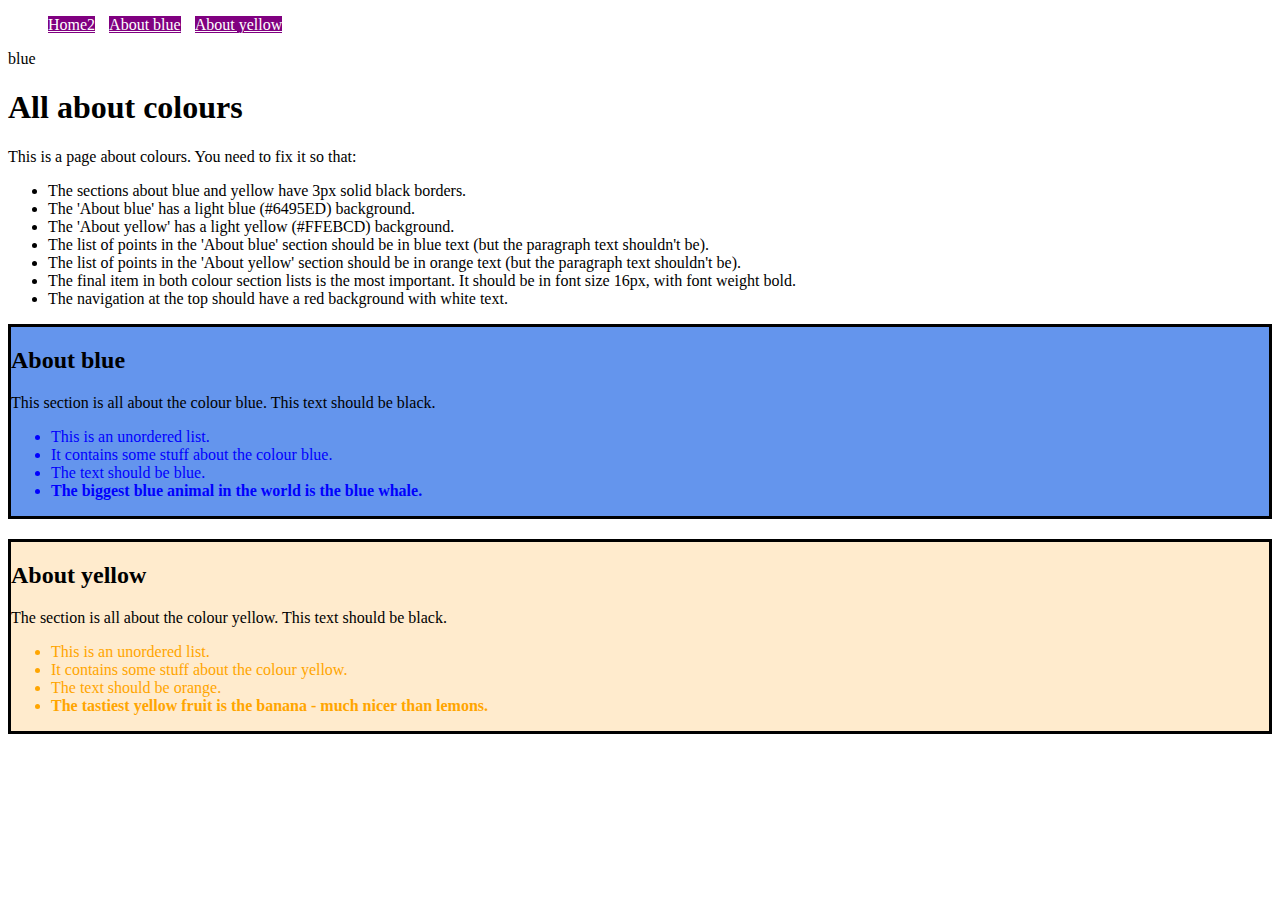
<file: index.html>
<!DOCTYPE html>
<html>
    <head>
        <title>CSS Exercise 2</title>
        <style>
            ul.nav li{
                display: inline-block;
                padding-right: 10px;
            }
        </style>
        <link rel="stylesheet" type="text/css" href="styleex2repository.css"
    </head>
    <body>
        <ul class='nav'>
            <li><a href="#explanation">Home2</a></li>
            <li><a href="#about_blue">About blue</a></li>
            <li><a href="#about_yellow">About yellow</a></li>
        </ul>
<p>blue</p>
        <div id='page_content'>

            <h1>All about colours</h1>

            <div id='explanation'>
                <p>This is a page about colours. You need to fix it so that:</p>
                <ul>
                    <li>The sections about blue and yellow have 3px solid black borders.</li>
                    <li>The 'About blue' has a light blue (#6495ED) background.</li>
                    <li>The 'About yellow' has a light yellow (#FFEBCD) background.</li>
                    <li>The list of points in the 'About blue' section should be in blue text (but the paragraph text shouldn't be).</li>
                    <li>The list of points in the 'About yellow' section should be in orange text (but the paragraph text shouldn't be).</li>
                    <li>The final item in both colour section lists is the most important. It should be in font size 16px, with font weight bold.</li>
                    <li>The navigation at the top should have a red background with white text.</li>
                </ul>
            </div>

            <div id='about_blue' class='color-info'>
                <h2>About blue</h2>

                <p>This section is all about the colour blue. This text should be black.</p>

                <ul>
                    <li>This is an unordered list.</li>
                    <li>It contains some stuff about the colour blue.</li>
                    <li>The text should be blue.</li>
                    <li class='important'>The biggest blue animal in the world is the blue whale.</li>
                </ul>
            </div>

            <div id='about_yellow' class='color-info'>
                <h2>About yellow</h2>

                <p>The section is all about the colour yellow. This text should be black.</p>

                <ul>
                    <li>This is an unordered list.</li>
                    <li>It contains some stuff about the colour yellow.</li>
                    <li>The text should be orange.</li>
                    <li class='important'>The tastiest yellow fruit is the banana - much nicer than lemons.</li>
                </ul>
            </div>

        </div>

    </body>
</html>
</file>
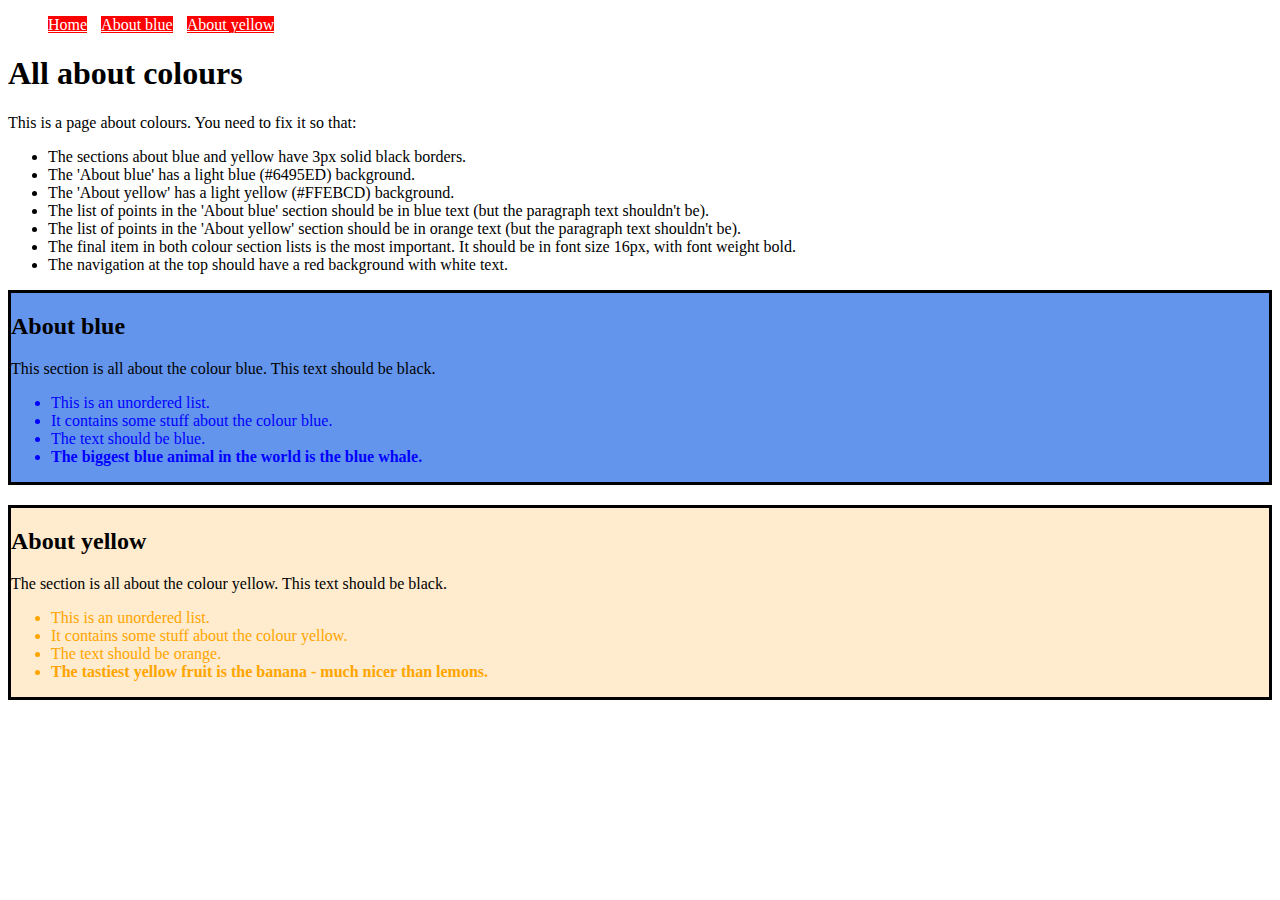
<file: exercise2.html>
<!DOCTYPE html>
<html>
    <head>
        <title>CSS Exercise 2</title>
        <style>
            ul.nav li{
                display: inline-block;
                padding-right: 10px;
            }
        </style>
        <link rel="stylesheet" type="text/css" href="styleex2.css"
    </head>
    <body>
        <ul class='nav'>
            <li><a href="#explanation">Home</a></li>
            <li><a href="#about_blue">About blue</a></li>
            <li><a href="#about_yellow">About yellow</a></li>
        </ul>

        <div id='page_content'>

            <h1>All about colours</h1>

            <div id='explanation'>
                <p>This is a page about colours. You need to fix it so that:</p>
                <ul>
                    <li>The sections about blue and yellow have 3px solid black borders.</li>
                    <li>The 'About blue' has a light blue (#6495ED) background.</li>
                    <li>The 'About yellow' has a light yellow (#FFEBCD) background.</li>
                    <li>The list of points in the 'About blue' section should be in blue text (but the paragraph text shouldn't be).</li>
                    <li>The list of points in the 'About yellow' section should be in orange text (but the paragraph text shouldn't be).</li>
                    <li>The final item in both colour section lists is the most important. It should be in font size 16px, with font weight bold.</li>
                    <li>The navigation at the top should have a red background with white text.</li>
                </ul>
            </div>

            <div id='about_blue' class='color-info'>
                <h2>About blue</h2>

                <p>This section is all about the colour blue. This text should be black.</p>

                <ul>
                    <li>This is an unordered list.</li>
                    <li>It contains some stuff about the colour blue.</li>
                    <li>The text should be blue.</li>
                    <li class='important'>The biggest blue animal in the world is the blue whale.</li>
                </ul>
            </div>

            <div id='about_yellow' class='color-info'>
                <h2>About yellow</h2>

                <p>The section is all about the colour yellow. This text should be black.</p>

                <ul>
                    <li>This is an unordered list.</li>
                    <li>It contains some stuff about the colour yellow.</li>
                    <li>The text should be orange.</li>
                    <li class='important'>The tastiest yellow fruit is the banana - much nicer than lemons.</li>
                </ul>
            </div>

        </div>

    </body>
</html>
</file>
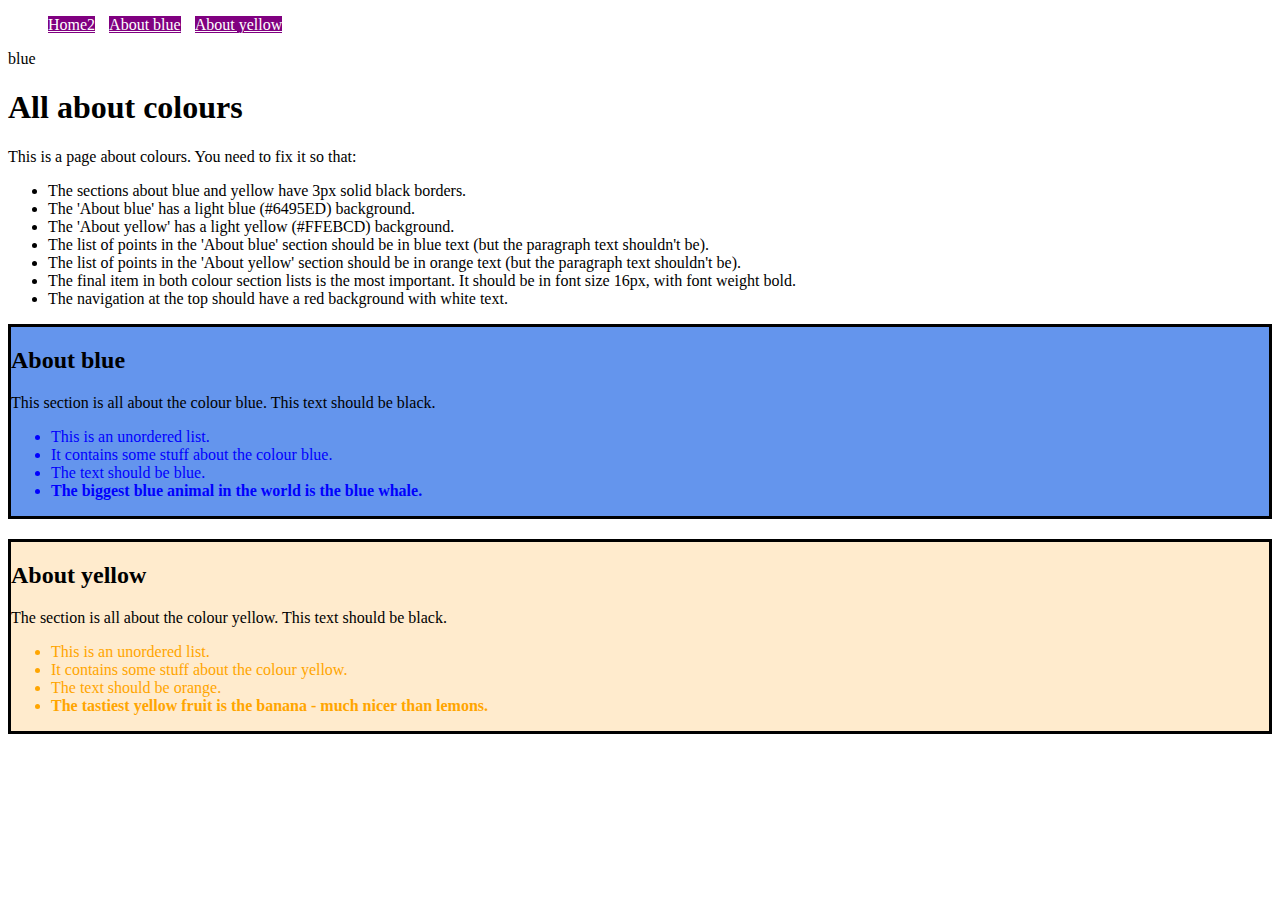
<file: exercise2repository.html>
<!DOCTYPE html>
<html>
    <head>
        <title>CSS Exercise 2</title>
        <style>
            ul.nav li{
                display: inline-block;
                padding-right: 10px;
            }
        </style>
        <link rel="stylesheet" type="text/css" href="styleex2repository.css"
    </head>
    <body>
        <ul class='nav'>
            <li><a href="#explanation">Home2</a></li>
            <li><a href="#about_blue">About blue</a></li>
            <li><a href="#about_yellow">About yellow</a></li>
        </ul>
<p> blue </p>
        <div id='page_content'>

            <h1>All about colours</h1>

            <div id='explanation'>
                <p>This is a page about colours. You need to fix it so that:</p>
                <ul>
                    <li>The sections about blue and yellow have 3px solid black borders.</li>
                    <li>The 'About blue' has a light blue (#6495ED) background.</li>
                    <li>The 'About yellow' has a light yellow (#FFEBCD) background.</li>
                    <li>The list of points in the 'About blue' section should be in blue text (but the paragraph text shouldn't be).</li>
                    <li>The list of points in the 'About yellow' section should be in orange text (but the paragraph text shouldn't be).</li>
                    <li>The final item in both colour section lists is the most important. It should be in font size 16px, with font weight bold.</li>
                    <li>The navigation at the top should have a red background with white text.</li>
                </ul>
            </div>

            <div id='about_blue' class='color-info'>
                <h2>About blue</h2>

                <p>This section is all about the colour blue. This text should be black.</p>

                <ul>
                    <li>This is an unordered list.</li>
                    <li>It contains some stuff about the colour blue.</li>
                    <li>The text should be blue.</li>
                    <li class='important'>The biggest blue animal in the world is the blue whale.</li>
                </ul>
            </div>

            <div id='about_yellow' class='color-info'>
                <h2>About yellow</h2>

                <p>The section is all about the colour yellow. This text should be black.</p>

                <ul>
                    <li>This is an unordered list.</li>
                    <li>It contains some stuff about the colour yellow.</li>
                    <li>The text should be orange.</li>
                    <li class='important'>The tastiest yellow fruit is the banana - much nicer than lemons.</li>
                </ul>
            </div>

        </div>

    </body>
</html>
</file>
<file: styleex2repository.css>
#about_blue {
  background-color: #6495ED;
  border: 3px solid;
}
#about_blue {
  margin-bottom: 20px;
}
#about_blue ul li{
  color: blue;
}
#about_yellow {
  border: 3px solid;
  background-color: #FFEBCD;
}
#about_yellow ul li{
  color: orange;
}
.important {
  font-weight: bold;
  font-size: 16px;
}
.nav li a {
  background-color: purple;
  color: white;
}
</file>
<file: styleex2.css>
#about_blue {
  background-color: #6495ED;
  border: 3px solid;
}
#about_blue {
  margin-bottom: 20px;
}
#about_blue ul li{
  color: blue;
}
#about_yellow {
  border: 3px solid;
  background-color: #FFEBCD;
}
#about_yellow ul li{
  color: orange;
}
.important {
  font-weight: bold;
  font-size: 16px;
}
.nav li a {
  background-color: red;
  color: white;
}
</file>
